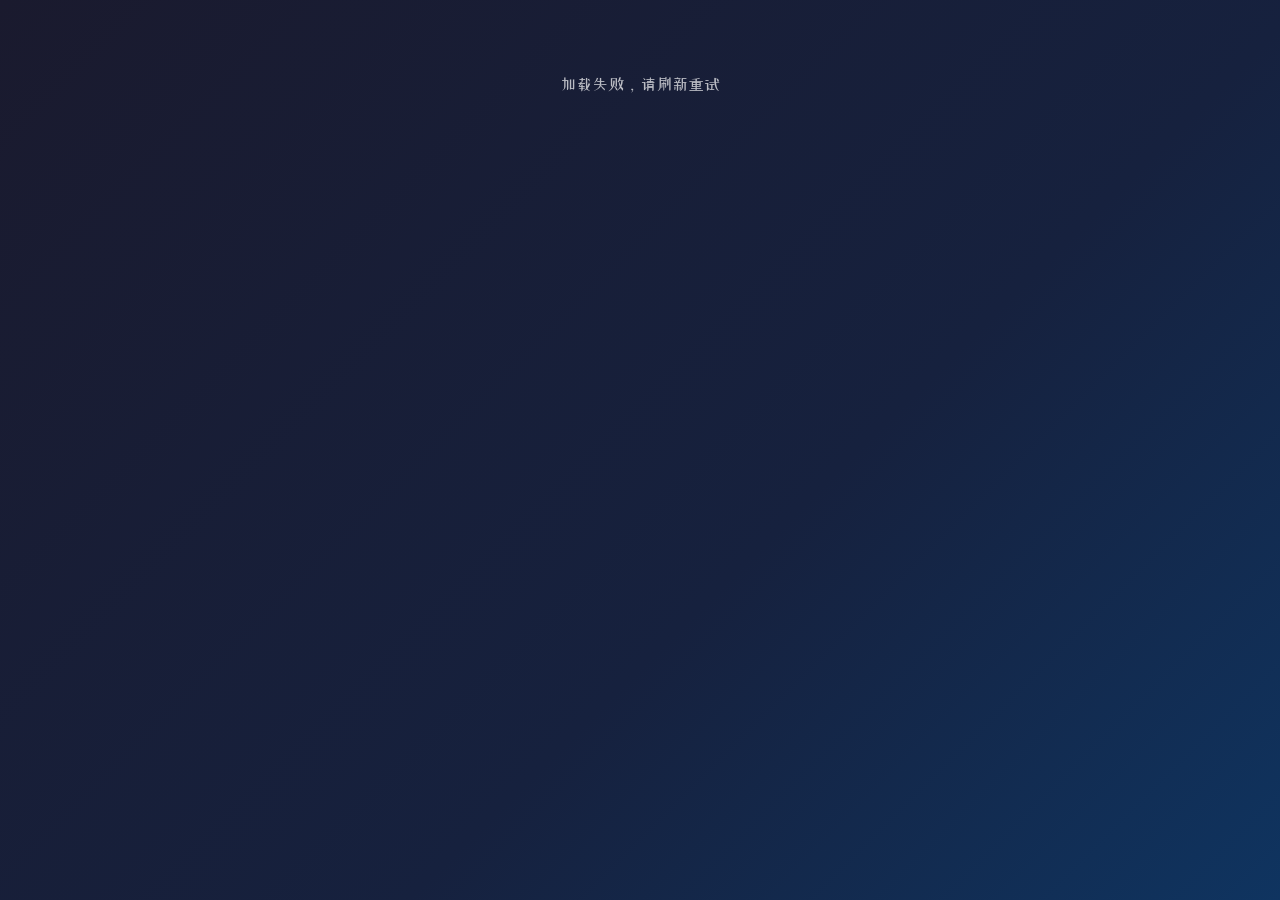
<file: index.html>
<!DOCTYPE html>
<html lang="zh-CN">
<head>
  <meta charset="UTF-8">
  <meta name="viewport" content="width=device-width, initial-scale=1.0, maximum-scale=1.0, user-scalable=no">
  <title>着迷国庆作业</title>
  <link rel="preconnect" href="https://fonts.googleapis.com">
  <link rel="preconnect" href="https://fonts.gstatic.com" crossorigin>
  <link href="https://fonts.googleapis.com/css2?family=ZCOOL+XiaoWei&family=ZCOOL+KuaiLe&display=swap" rel="stylesheet">
  <link rel="stylesheet" href="style.css?v=20261005d">
</head>
<body>
  <div class="app">
    <div class="loading" id="loading">加载中...</div>

    <div id="content" style="display:none;">
      <div class="toolbar">
        <div class="toolbar-title" id="topTitle">着迷国庆作业</div>
      </div>

      <!-- 试卷预览区（最终截图对象） -->
      <div class="paper" id="paper">
        <div class="paper-banner">
          <div class="paper-title" id="paperTitle">着迷试卷</div>
          <div class="paper-sub" id="paperSub">国庆作业</div>
          <div class="paper-deco">★ ◆ ★</div>
        </div>

        <div class="paper-row">
          <span class="paper-label">答题人：</span>
          <span class="paper-name" id="paperName">（请填写马甲）</span>
        </div>

        <div class="paper-body" id="paperBody">
          <!-- 5 个题目块由 JS 渲染 -->
        </div>

        <div class="paper-footer">
          <div class="paper-finish" id="paperFinish">答题完成</div>
          <div class="paper-stamp">着迷温馨小店 · 出品</div>
        </div>
      </div>

      <!-- 编辑区（不进截图） -->
      <div class="editor">
        <div class="editor-title">编辑你的作业</div>

        <div class="field">
          <label>马甲昵称</label>
          <input type="text" id="inputName" placeholder="输入你的马甲昵称" maxlength="16">
        </div>

        <div id="answerList"><!-- 5 个答题上传区 --></div>

        <button class="btn-generate" id="btnGenerate">📝 生成试卷图片</button>
        <p class="tip">生成后长按图片可保存到手机相册</p>
      </div>

      <button class="admin-fab" id="adminFab" title="后台">⚙</button>
    </div>

    <!-- 图片预览模态框 -->
    <div class="modal" id="modal">
      <button class="modal-close" id="modalClose">×</button>
      <img id="resultImg" alt="试卷">
      <p class="modal-hint">长按图片可保存到手机相册</p>
    </div>

    <div class="toast" id="toast"></div>
  </div>

  <script src="html2canvas.min.js?v=20261005d"></script>
  <script src="app.js?v=20261005d"></script>
</body>
</html>
</file>
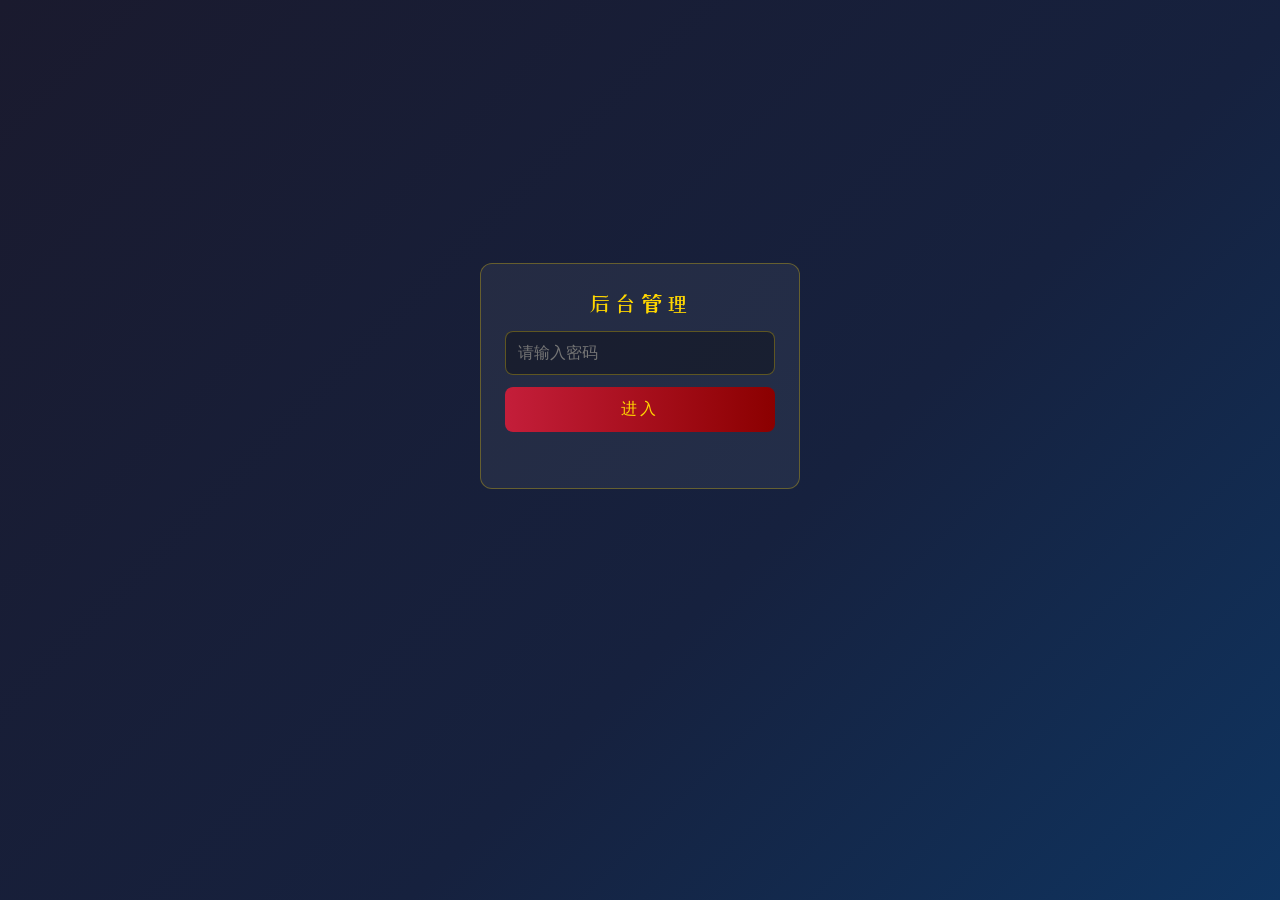
<file: admin.html>
<!DOCTYPE html>
<html lang="zh-CN">
<head>
  <meta charset="UTF-8">
  <meta name="viewport" content="width=device-width, initial-scale=1.0, maximum-scale=1.0, user-scalable=no">
  <title>后台管理 - 着迷国庆作业</title>
  <link href="https://fonts.googleapis.com/css2?family=ZCOOL+XiaoWei&display=swap" rel="stylesheet">
  <link rel="stylesheet" href="style.css?v=20261005d">
</head>
<body>
  <div class="app">
    <!-- 密码入口 -->
    <div id="pwdGate" class="pwd-gate">
      <div class="pwd-box">
        <div class="pwd-title">后台管理</div>
        <input type="password" id="pwdInput" placeholder="请输入密码" autocomplete="off">
        <button id="pwdBtn">进入</button>
        <p class="pwd-tip" id="pwdTip"></p>
      </div>
    </div>

    <!-- 管理面板 -->
    <div id="adminPanel" style="display:none;">
      <div class="admin-head">
        <div class="admin-title">题目编辑</div>
        <a class="back-link" href="index.html">← 返回试卷</a>
      </div>

      <div class="admin-form" id="adminForm">
        <div class="field">
          <label>试卷标题</label>
          <input type="text" id="setTitle" maxlength="20">
        </div>
        <div class="field">
          <label>试卷副标题</label>
          <input type="text" id="setSub" maxlength="20">
        </div>
        <div class="field">
          <label>第 1 题</label>
          <input type="text" id="q0" maxlength="60">
        </div>
        <div class="field">
          <label>第 2 题</label>
          <input type="text" id="q1" maxlength="60">
        </div>
        <div class="field">
          <label>第 3 题</label>
          <input type="text" id="q2" maxlength="60">
        </div>
        <div class="field">
          <label>第 4 题</label>
          <input type="text" id="q3" maxlength="60">
        </div>
        <div class="field">
          <label>第 5 题</label>
          <input type="text" id="q4" maxlength="60">
        </div>
        <div class="field">
          <label>完成按钮文字</label>
          <input type="text" id="setFinish" maxlength="10">
        </div>
        <button class="btn-save" id="saveBtn">💾 保存</button>
        <p class="admin-tip" id="saveTip"></p>
      </div>
    </div>

    <div class="toast" id="toast"></div>
  </div>

  <style>
    .pwd-gate { display:flex; align-items:center; justify-content:center; min-height:80vh; }
    .pwd-box {
      background: rgba(255,255,255,0.06);
      border: 1px solid rgba(255,215,0,0.3);
      border-radius: 12px;
      padding: 28px 24px;
      width: 86%; max-width: 320px;
      text-align:center;
    }
    .pwd-title { color:#ffd700; font-size:1.4em; margin-bottom:16px; letter-spacing:3px; }
    .pwd-box input {
      width:100%; padding:12px; border-radius:8px;
      border:1px solid rgba(255,215,0,0.3);
      background: rgba(0,0,0,0.3); color:#fff;
      font-size:1em; margin-bottom:12px;
    }
    .pwd-box button {
      width:100%; padding:12px; border:none; border-radius:8px;
      background: linear-gradient(90deg,#c41e3a,#8b0000);
      color:#ffd700; font-size:1em; cursor:pointer; letter-spacing:3px;
    }
    .pwd-tip { color: rgba(255,100,100,0.9); font-size:0.85em; margin-top:10px; min-height:18px; }

    .admin-head { display:flex; justify-content:space-between; align-items:center; margin: 8px 0 16px; }
    .admin-title { color:#ffd700; font-size:1.3em; letter-spacing:3px; }
    .back-link { color:rgba(255,255,255,0.7); font-size:0.9em; text-decoration:none; }
    .admin-form {
      background: rgba(255,255,255,0.06);
      border-radius:12px; padding:16px;
      border:1px solid rgba(255,215,0,0.2);
    }
    .admin-form .field { margin-bottom:12px; }
    .admin-form input {
      width:100%; padding:10px 12px; border-radius:8px;
      border:1px solid rgba(255,215,0,0.3);
      background: rgba(0,0,0,0.3); color:#fff;
      font-size:1em; font-family:inherit;
    }
    .btn-save {
      width:100%; padding:14px; border:none; border-radius:10px;
      background: linear-gradient(90deg,#c41e3a,#8b0000);
      color:#ffd700; font-size:1.1em; cursor:pointer; letter-spacing:4px;
      margin-top:6px;
    }
    .admin-tip { text-align:center; font-size:0.85em; margin-top:10px; min-height:18px; color: rgba(100,255,100,0.9); }
  </style>
  <script src="admin.js?v=20261005d"></script>
</body>
</html>
</file>
<file: style.css>
* { margin:0; padding:0; box-sizing:border-box; }

:root {
  --red: #c41e3a;
  --gold: #ffd700;
  --ink: #1a1a2e;
  --paper-bg: #fdfaf0;
}

body {
  font-family: 'ZCOOL XiaoWei', 'PingFang SC', 'Microsoft YaHei', serif;
  background: linear-gradient(135deg, #1a1a2e 0%, #16213e 60%, #0f3460 100%);
  min-height: 100vh;
  color: #fff;
}

.app { max-width: 600px; margin: 0 auto; padding: 16px 14px 40px; }

.loading { text-align:center; padding: 60px 0; color: rgba(255,255,255,0.7); }

.toolbar {
  text-align:center;
  padding: 8px 0 14px;
}
.toolbar-title {
  font-family: 'ZCOOL KuaiLe', 'ZCOOL XiaoWei', sans-serif;
  font-size: 1.6em;
  color: var(--gold);
  letter-spacing: 4px;
}

/* ===== 试卷容器（高度随内容自适应）===== */
.paper {
  width: 100%;
  background: var(--paper-bg);
  color: var(--ink);
  border-radius: 6px;
  box-shadow: 0 8px 30px rgba(0,0,0,0.5);
  overflow: hidden;
  display: flex;
  flex-direction: column;
  position: relative;
  /* 试卷红边框 */
  border: 8px solid var(--red);
}

/* 试卷内部红白格背景（隐约的稿纸感） */
.paper::before {
  content:'';
  position:absolute; inset:0;
  background-image:
    linear-gradient(rgba(196,30,58,0.04) 1px, transparent 1px);
  background-size: 100% 28px;
  pointer-events:none;
  z-index:0;
}

.paper-banner {
  text-align:center;
  padding: 14px 8px 10px;
  border-bottom: 2px double var(--red);
  background: linear-gradient(180deg, rgba(255,215,0,0.15), transparent);
  position: relative; z-index:1;
}
.paper-title {
  font-family: 'ZCOOL KuaiLe', 'ZCOOL XiaoWei', sans-serif;
  font-size: 2.2em;
  color: var(--red);
  letter-spacing: 6px;
  text-shadow: 1px 1px 0 #fff, 2px 2px 4px rgba(196,30,58,0.3);
}
.paper-sub {
  font-size: 0.95em;
  color: #8b0000;
  letter-spacing: 8px;
  margin-top: 4px;
}
.paper-deco {
  color: var(--gold);
  letter-spacing: 10px;
  margin-top: 4px;
  font-size: 0.9em;
}

.paper-row {
  display:flex; align-items:center;
  padding: 8px 14px;
  font-size: 1em;
  border-bottom: 1px dashed rgba(196,30,58,0.3);
  position: relative; z-index:1;
}
.paper-label { color: var(--red); font-weight:bold; white-space:nowrap; }
.paper-name {
  flex:1; margin-left:4px;
  border-bottom: 1px solid var(--ink);
  padding: 2px 6px; min-height: 22px;
}

.paper-body {
  flex: 1;
  padding: 6px 12px;
  display: flex;
  flex-direction: column;
  gap: 4px;
  position: relative; z-index:1;
  overflow: hidden;
}

.q-block {
  display:flex; flex-direction:column;
  flex: 0 0 auto;
  margin-bottom: 8px;
}
.q-title {
  font-size: 0.92em;
  color: var(--ink);
  font-weight: bold;
  padding: 2px 4px;
  border-left: 3px solid var(--red);
  background: rgba(255,215,0,0.12);
  line-height: 1.3;
  word-break: break-all;
}
.q-answer {
  margin-top: 3px;
  border: 1px dashed rgba(196,30,58,0.4);
  background: #fff;
  display:flex; align-items:center; justify-content:center;
  overflow: hidden;
  min-height: 100px;
}
.q-answer img {
  width: 100%;
  height: auto;
  display: block;
}
.q-answer .placeholder {
  color: rgba(0,0,0,0.25);
  font-size: 0.8em;
}

.paper-footer {
  text-align:center;
  padding: 8px 0 10px;
  border-top: 2px double var(--red);
  background: linear-gradient(0deg, rgba(255,215,0,0.15), transparent);
  position: relative; z-index:1;
}
.paper-finish {
  display:inline-block;
  font-family: 'ZCOOL KuaiLe', sans-serif;
  font-size: 1.3em;
  color: #fff;
  background: var(--red);
  padding: 4px 24px;
  border-radius: 20px;
  letter-spacing: 4px;
  box-shadow: 0 2px 6px rgba(196,30,58,0.4);
}
.paper-stamp {
  margin-top: 6px;
  font-size: 0.75em;
  color: rgba(0,0,0,0.45);
  letter-spacing: 2px;
}

/* ===== 编辑区 ===== */
.editor {
  margin-top: 18px;
  background: rgba(255,255,255,0.06);
  border-radius: 12px;
  padding: 14px;
  border: 1px solid rgba(255,215,0,0.2);
}
.editor-title {
  text-align:center;
  font-size: 1.05em;
  color: var(--gold);
  margin-bottom: 12px;
  letter-spacing: 2px;
}
.field { margin-bottom: 12px; }
.field label {
  display:block;
  font-size: 0.85em;
  color: rgba(255,255,255,0.7);
  margin-bottom: 4px;
}
.field input {
  width: 100%;
  padding: 10px 12px;
  border-radius: 8px;
  border: 1px solid rgba(255,215,0,0.3);
  background: rgba(0,0,0,0.3);
  color: #fff;
  font-size: 1em;
  font-family: inherit;
}

.answer-item {
  margin-bottom: 12px;
  padding: 10px;
  background: rgba(0,0,0,0.2);
  border-radius: 8px;
  border: 1px solid rgba(255,255,255,0.1);
}
.answer-item-head {
  display:flex; justify-content:space-between; align-items:center;
  margin-bottom: 6px;
}
.answer-item-head .q-text {
  font-size: 0.88em;
  color: var(--gold);
  flex: 1;
  margin-right: 8px;
  word-break: break-all;
}
.answer-upload {
  width: 100%;
  border: 1.5px dashed rgba(255,215,0,0.4);
  border-radius: 8px;
  padding: 14px;
  text-align:center;
  color: rgba(255,255,255,0.5);
  font-size: 0.85em;
  cursor: pointer;
  background: rgba(0,0,0,0.2);
  position: relative;
}
.answer-upload.has-img {
  padding: 0;
  border-style: solid;
  border-color: rgba(255,215,0,0.6);
  overflow: hidden;
}
.answer-upload img {
  width: 100%; display:block;
  max-height: 200px;
  object-fit: contain;
  background: #fff;
}
.answer-upload input[type=file] { display:none; }
.answer-clear {
  font-size: 0.75em;
  color: rgba(255,100,100,0.8);
  background: none;
  border: none;
  text-decoration: underline;
  cursor: pointer;
}

.btn-generate {
  width: 100%;
  margin-top: 6px;
  padding: 14px;
  border: none;
  border-radius: 10px;
  background: linear-gradient(90deg, #c41e3a, #8b0000);
  color: var(--gold);
  font-size: 1.1em;
  font-family: 'ZCOOL KuaiLe', sans-serif;
  letter-spacing: 4px;
  cursor: pointer;
  box-shadow: 0 4px 14px rgba(196,30,58,0.4);
}
.tip {
  text-align:center;
  font-size: 0.78em;
  color: rgba(255,255,255,0.5);
  margin-top: 8px;
}

.admin-fab {
  position: fixed;
  right: 14px;
  bottom: 18px;
  width: 36px; height: 36px;
  border-radius: 50%;
  border: none;
  background: rgba(0,0,0,0.4);
  color: rgba(255,255,255,0.4);
  font-size: 1.2em;
  cursor: pointer;
  z-index: 50;
}

/* ===== 模态 ===== */
.modal {
  position: fixed; inset: 0;
  background: rgba(0,0,0,0.92);
  display: none;
  align-items: center; justify-content: center;
  flex-direction: column;
  z-index: 100;
  padding: 20px;
}
.modal.show { display:flex; }
.modal-close {
  position: absolute; top: 16px; right: 20px;
  background: none; border: none;
  color: #fff; font-size: 2.2em;
  cursor: pointer;
}
.modal img {
  max-width: 92%;
  max-height: 78vh;
  border-radius: 8px;
  box-shadow: 0 4px 24px rgba(0,0,0,0.6);
  /* 确保移动端长按可弹出系统保存菜单 */
  -webkit-touch-callout: default;
  touch-callout: default;
  user-select: auto;
  -webkit-user-select: auto;
  pointer-events: auto;
}
.modal-hint {
  margin-top: 12px;
  color: rgba(255,255,255,0.7);
  font-size: 0.85em;
}

.toast {
  position: fixed; left: 50%; bottom: 80px;
  transform: translateX(-50%);
  background: rgba(0,0,0,0.85);
  color: #fff;
  padding: 10px 18px;
  border-radius: 20px;
  font-size: 0.9em;
  z-index: 200;
  opacity: 0;
  transition: opacity 0.25s;
  pointer-events: none;
  max-width: 90%;
  text-align: center;
}
.toast.show { opacity: 1; }
</file>
